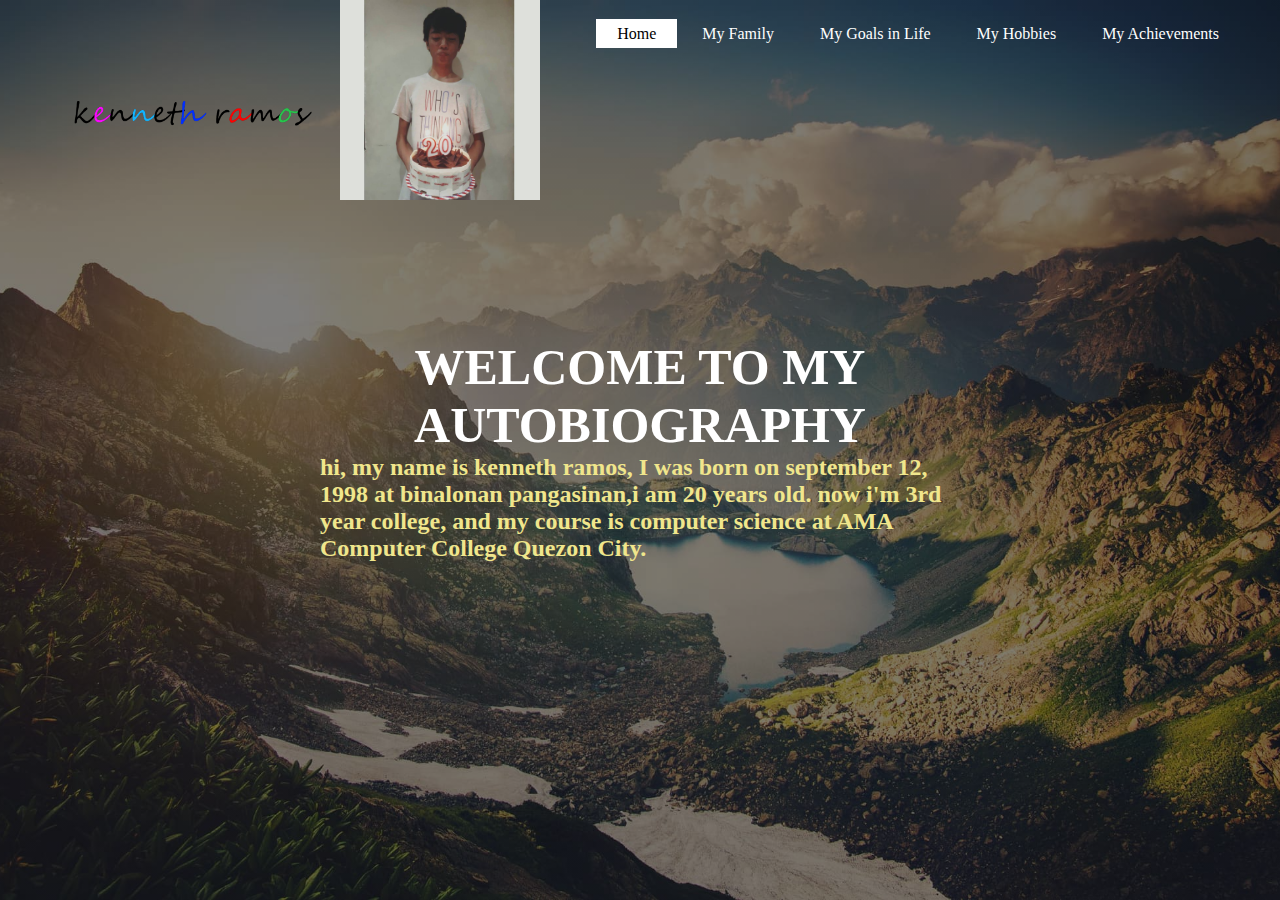
<file: index.html>
<!DOCTYPE html>
<html>
<head>
	<title>WELCOME TO MY AUTOBIOGRAPHY</title>
	<link rel="stylesheet" type="text/css" href="css/style.css">
</head>
<body>
<header>
	<div class="main">
		<div class="logo">
			<img src="logo.png">
			<img src="me.jpg" style="width:200px; height:200px; position: absolute;">
        <ul>
        	<li class="active"><a href="#">Home</a></li>
        	<li><a href="My Family.html">My Family</a></li>
        	<li><a href="My goals.html">My Goals in Life</a></li>
        	<li><a href="favorites.html">My Hobbies</a></li>
        	<li><a href="Achievements.html">My Achievements</a></li>


        	
         </ul>
	</div>
	<div class="title"> 
		<center><h1>WELCOME TO MY AUTOBIOGRAPHY</h1></center>
		<body text="khaki"></body>
	<h2>hi, my name is kenneth ramos, I was born on september 12, 1998 at binalonan pangasinan,i am 20 years old. now i'm 3rd year college, and my course is computer science at AMA Computer College Quezon City.</h2>	
</div>

	
</header>
</body>
</html>
</file>
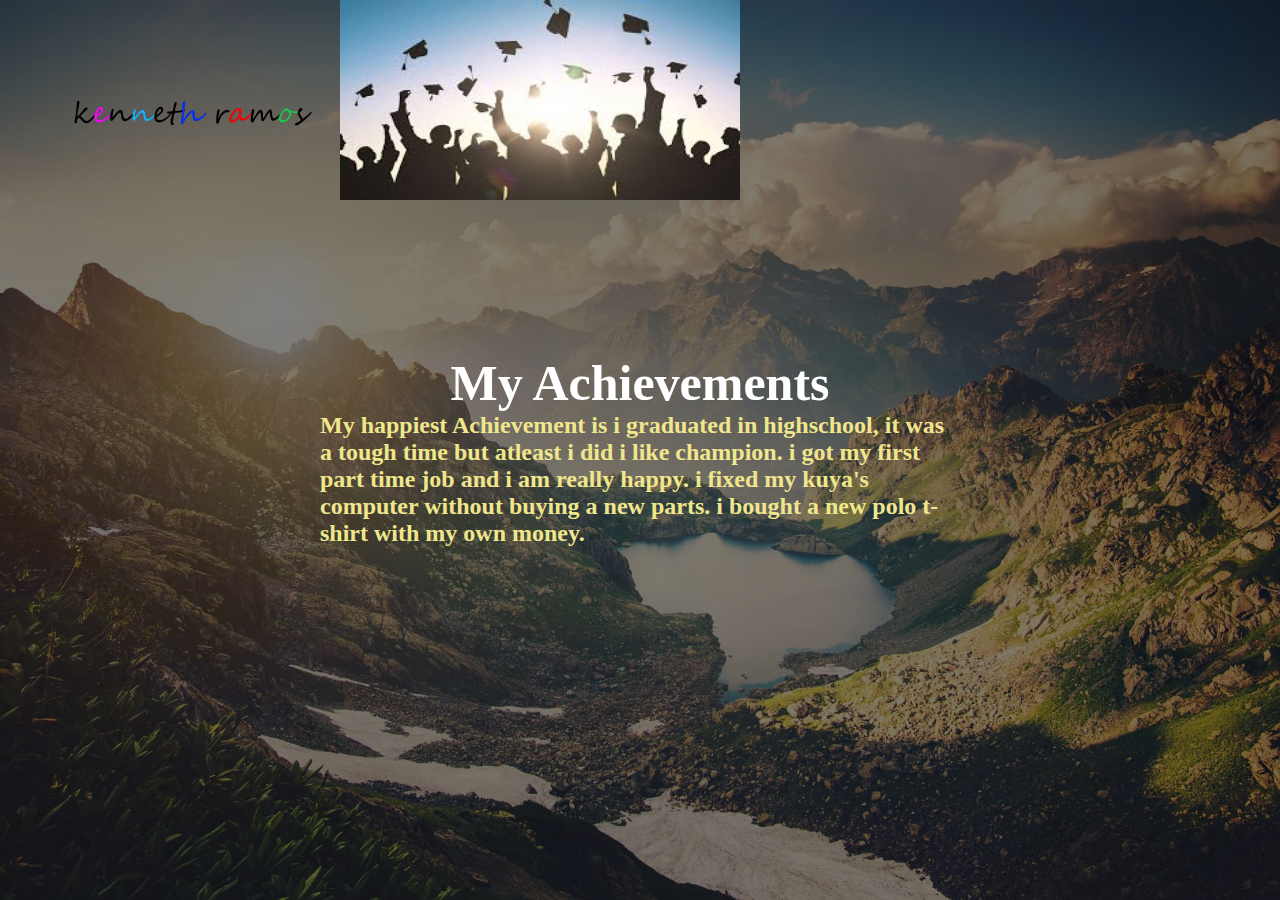
<file: Achievements.html>
<!DOCTYPE html>
<html>
<head>
	<title>My Achievements</title>
	<link rel="stylesheet" type="text/css" href="css/style.css">
</head>
<body>
	<header>
		<div class="main">
		<div class="logo">
			<img src="logo.png">
			<img src="high.jpg" style="width: 400px; height: 200px; position: absolute;">
			<div class="title">
		<h1><center>My Achievements</center></h1>
		<body text="khaki"></body>
		<h2><p> My happiest Achievement is i graduated in highschool, it was a tough time but atleast i did i like champion. i got my first part time job and i am really happy. i fixed my kuya's computer without buying a new parts. i bought a new polo t-shirt with my own money.
</file>
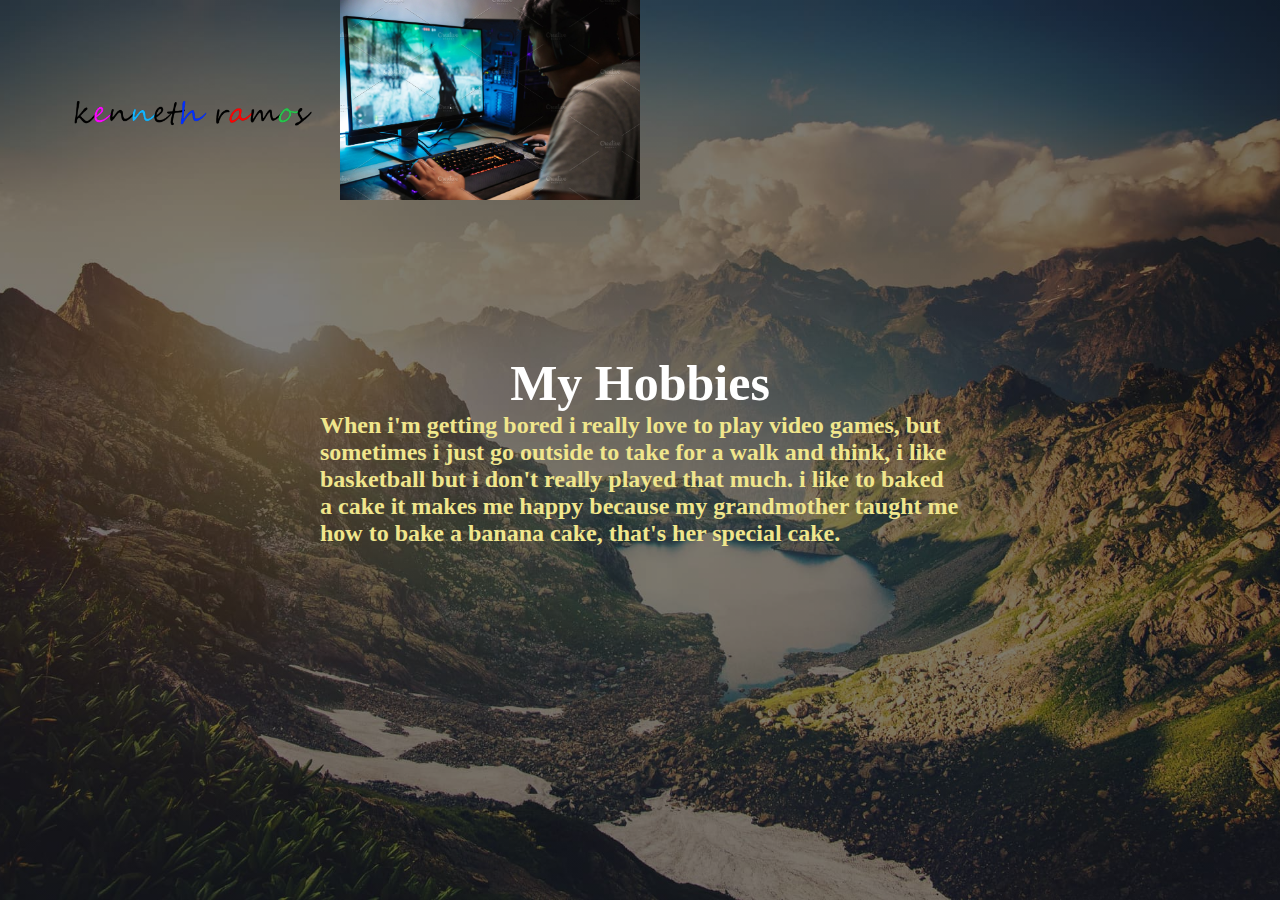
<file: favorites.html>
<!DOCTYPE html>
<html>
<head>
	<title>My Hobbies</title>
	<link rel="stylesheet" type="text/css" href="css/style.css">
</head>
<body>
	<header>
		<div class="main">
		<div class="logo">
			<img src="logo.png">
			<img src="game.jpg" style="width: 300px; height: 200px; position: absolute;">
			<div class="title">
		<h1><center>My Hobbies</center></h1>
		<body text="khaki"></body>
		<h2><p> When i'm getting bored i really love to play video games, but sometimes i just go outside to take for a walk and think, i like basketball but i don't really played that much. i like to baked a cake it makes me happy because my grandmother taught me how to bake a banana cake, that's her special cake.
</file>
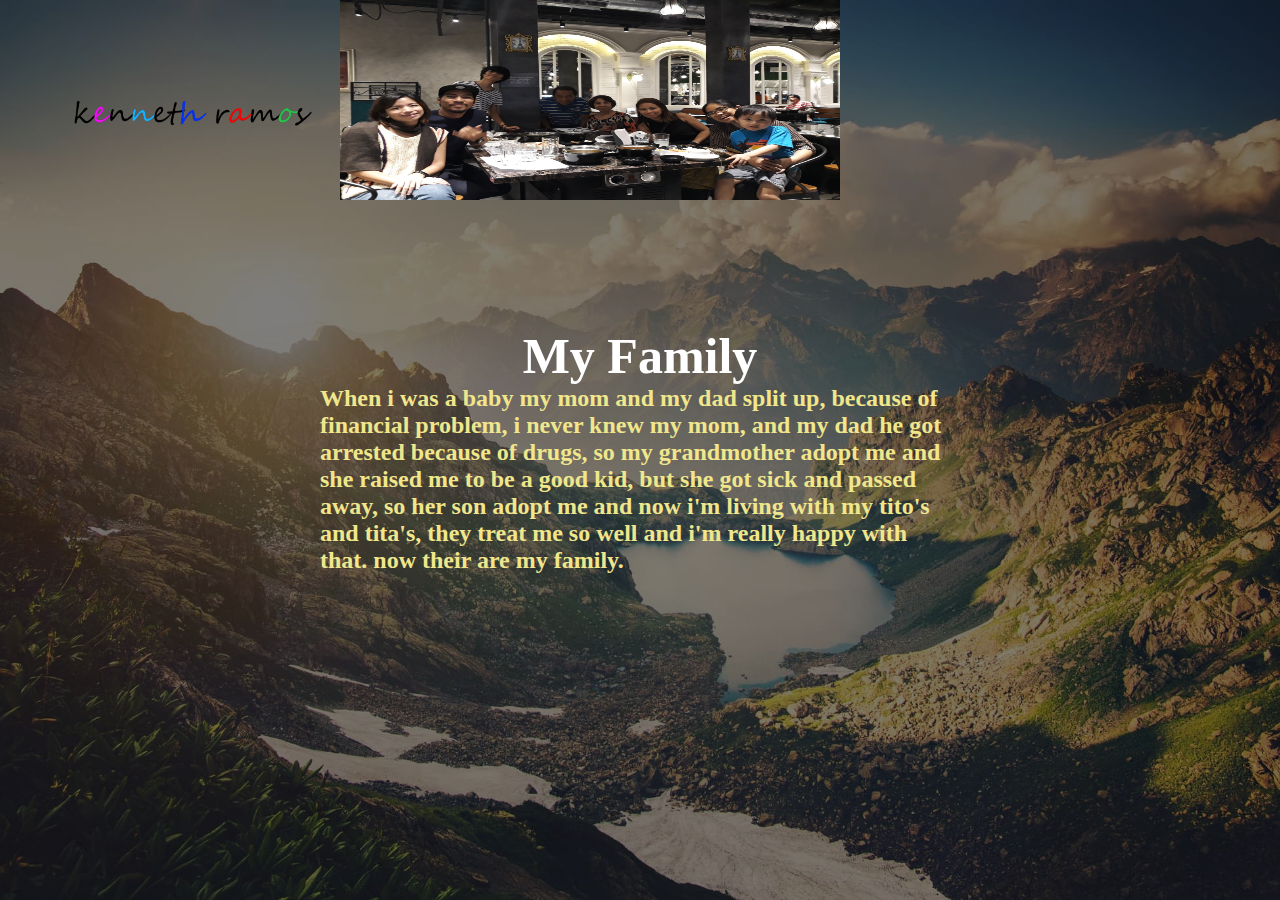
<file: My Family.html>
<!DOCTYPE html>
<html>
<head>
	<title>My Family</title>
	<link rel="stylesheet" type="text/css" href="css/style.css">
</head>
<body>
	<header>
		<div class="main">
		<div class="logo">
			<img src="logo.png">
			<img src="family.jpg" style="width: 500px; height: 200px; position: absolute;">
	<div class="title">
		<h1><center>My Family</center></h1>
		<body text="khaki"></body>
		<h2><p>When i was a baby my mom and my dad split up, because of financial problem, i never knew my mom, and my dad he got arrested because of drugs, so my grandmother adopt me and she raised me to be a good kid, but she got sick and passed away, so her son adopt me and now i'm living with my tito's and tita's, they treat me so well and i'm really happy with that. now their are my family.</p></h2>	



</body>
</html>
</file>
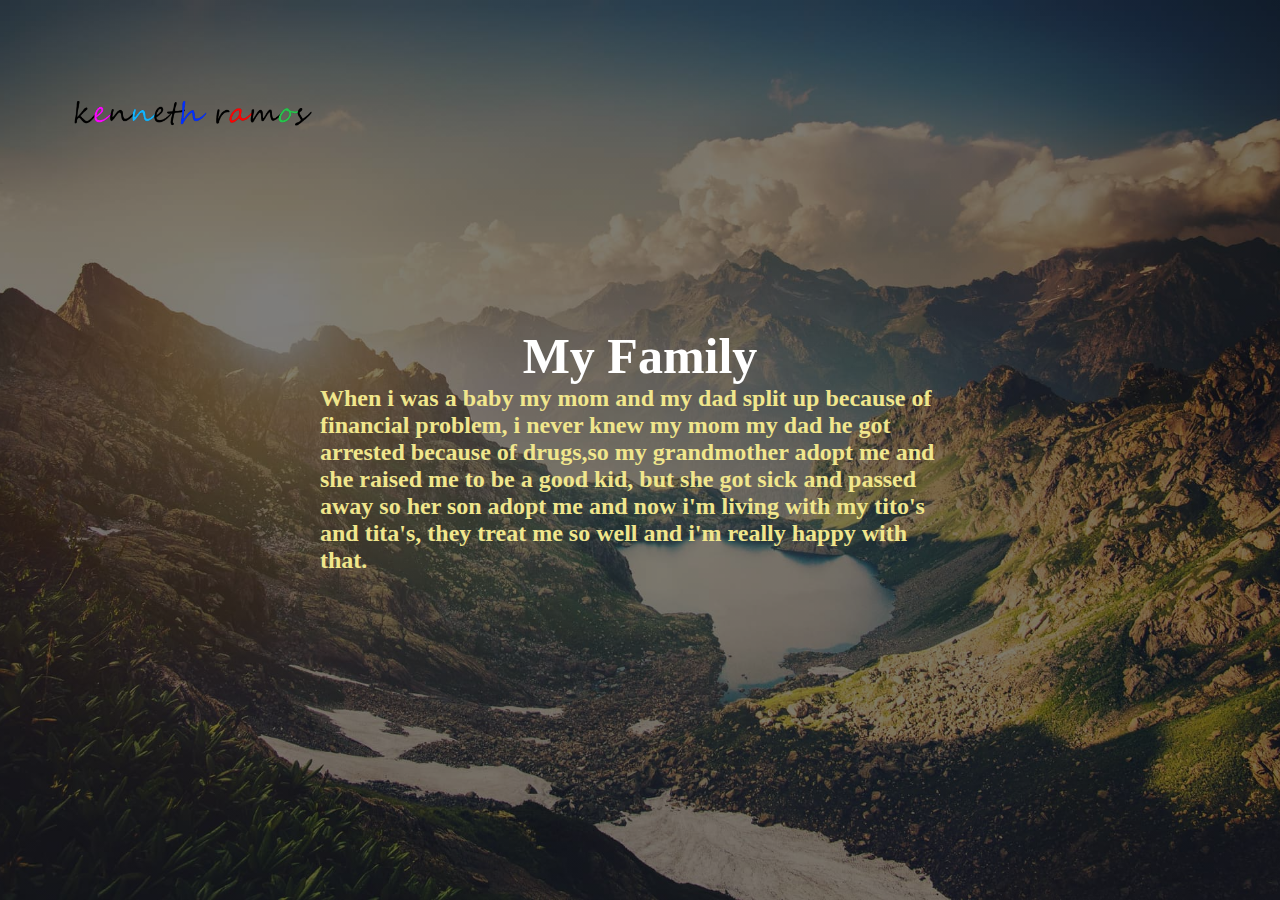
<file: My goals in Life.html>
<!DOCTYPE html>
<html>
<head>
	<title>My Family</title>
	<link rel="stylesheet" type="text/css" href="css/style.css">
</head>
<body>
	<header>
		<div class="main">
		<div class="logo">
			<img src="logo.png">
	<div class="title">
		<h1><center>My Family</center></h1>
		<body text="khaki"></body>
		<h2><p>When i was a baby my mom and my dad split up because of financial problem, i never knew my mom my dad he got arrested because of drugs,so my grandmother adopt me and she raised me to be a good kid, but she got sick and passed away so her son adopt me and now i'm living with my tito's and tita's, they treat me so well and i'm really happy with that.</p></h2>	



</body>
</html>
</file>
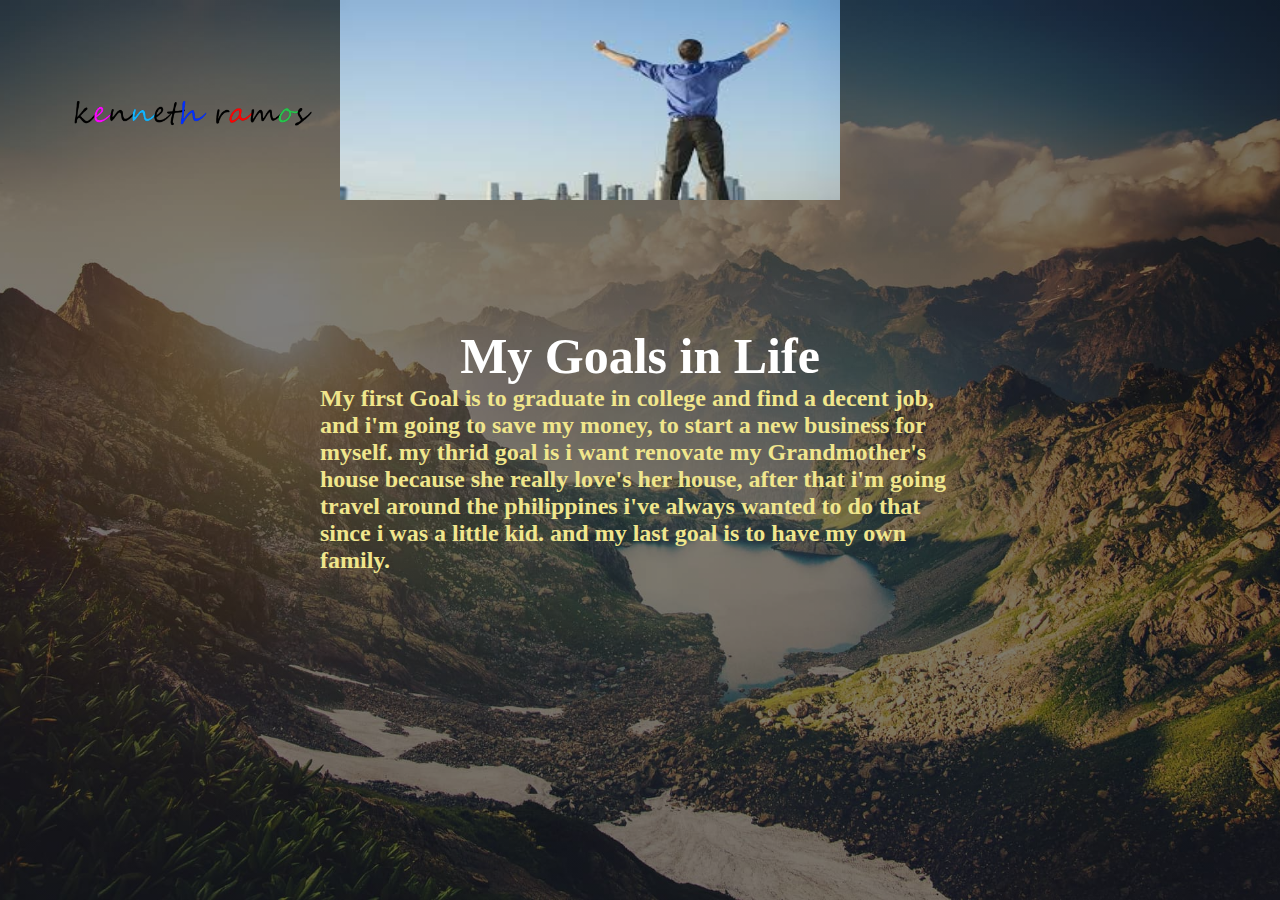
<file: My goals.html>
<!DOCTYPE html>
<html>
<head>
	<title>My Goals in Life</title>
	<link rel="stylesheet" type="text/css" href="css/style.css">
</head>
<body>
	<header>
		<div class="main">
		<div class="logo">
			<img src="logo.png">
			<img src="man.jpg" style="width: 500px; height: 200px; position: absolute;">
			<div class="title">
		<h1><center>My Goals in Life</center></h1>
		<body text="khaki"></body>
		<h2><p> My first Goal is to graduate in college and find a decent job, and i'm going to save my money, to start a new business for myself. my thrid goal is i want renovate my Grandmother's house because she really love's her house, after that i'm going travel around the philippines i've always wanted to do that since i was a little kid. and my last goal is to have my own family.
</file>
<file: css/style.css>
*{
	margin: 0;
	padding: 0;
	font-family: Century Gothic;	
}

header{
	background-image:linear-gradient(rgba(0,0,0,0.5),rgba(0,0,0,0.5)), url(../1.jpg);
	height: 100vh;
	background-size: cover;
	background-position: center;
}
ul{
	float: right;
	list-style-type: none;
	margin-top: 25px;

}  

ul li{
	display: inline-block;
}

ul li a{
	text-decoration: none;
	color: #fff;
	padding: 5px 20px;
	border: 1px solid transparent;
	transition:0.6s ease;

}

ul li a:hover{
	background-color: #fff;
	color: #000;
}
ul li.active a{
	background-color: #fff;
	color: #000;
}
.logo img{
	float: center;
	width: 300px;
	height: auto;
}
.main{
	max-width: 1200px;
	margin: auto;
}

.title{
	position: absolute;
	top: 50%;
	left: 50%;
	transform: translate(-50%,-50%);
}
.title h1{
	color: #fff;
	font-size: 50px;
}
</file>
